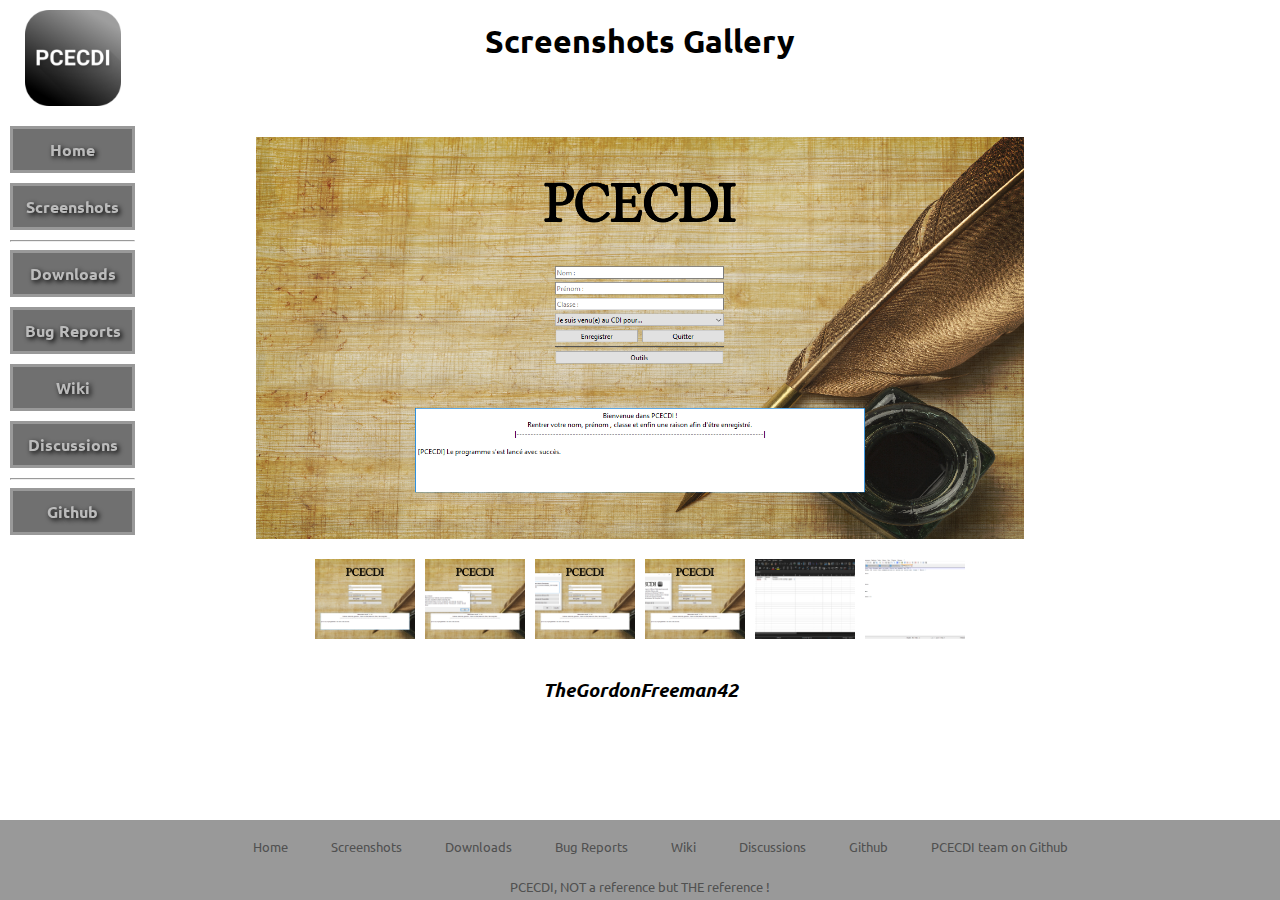
<file: Screenshots.html>
<!DOCTYPE html>
<html lang="en">
  <head>
<!-- Google Tag Manager -->
<script>(function(w,d,s,l,i){w[l]=w[l]||[];w[l].push({'gtm.start':
new Date().getTime(),event:'gtm.js'});var f=d.getElementsByTagName(s)[0],
j=d.createElement(s),dl=l!='dataLayer'?'&l='+l:'';j.async=true;j.src=
'https://www.googletagmanager.com/gtm.js?id='+i+dl;f.parentNode.insertBefore(j,f);
})(window,document,'script','dataLayer','GTM-W2ZQFV3M');</script>
<!-- End Google Tag Manager -->
  
    <meta charset="utf-8" />
	<meta name="viewport" content="width=device-width" />
    <link rel="stylesheet" href="style.css" />
    <link rel="icon" href="src/shortcutIcon.ico">
    <link rel="stylesheet" href="https://fonts.googleapis.com/css?family=Ubuntu" />
    <script src="main.js" async=""></script>
    <title>PCECDI screenshots</title>
  </head>
  <body>
    <div class="menu">
    <img class="IconImg" width="96" height="96" alt="Icon" src="src/Icon.png"/>
    <br>
    <ul>
		<a href="https://pcecdi.github.io"><li>Home</li></a>
		<a href="Screenshots.html"><li>Screenshots</li></a>
        <hr>
        <a href="https://github.com/PCECDI/PCECDI/releases/latest"><li>Downloads</li></a>
        <a href="https://github.com/PCECDI/PCECDI/issues"><li>Bug Reports</li></a>
        <a href="https://github.com/PCECDI/PCECDI/wiki"><li>Wiki</li></a>
        <a href="https://github.com/PCECDI/PCECDI/discussions"><li>Discussions</li></a>
        <hr>
        <a href="https://github.com/PCECDI/PCECDI"><li>Github</li></a>
    </ul>
    </div>
    <h1>Screenshots Gallery</h1>
    <div class="shadowbox">
      <div class="slideshow-container">
        <img class ="coucou" src="src/Screenshots/scsh1.png" alt="Image 1">
        <img class ="coucou" src="src/Screenshots/scsh2.png" alt="Image 2">
        <img class ="coucou" src="src/Screenshots/scsh3.png" alt="Image 3">
        <img class ="coucou" src="src/Screenshots/scsh4.png" alt="Image 1">
        <img class ="coucou" src="src/Screenshots/scsh5.png" alt="Image 2">
        <img class ="coucou" src="src/Screenshots/scsh6.png" alt="Image 3">
		<button class="prev" onclick="plusSlides(-1)">&#8249;</button>
		<button class="next" onclick="plusSlides(1)">&#8250;</button>
      </div>
      <div class="thumbnails-container">
        <div class="thumbnail" onclick="currentSlide(1)">
          <img src="src/Screenshots/scsh1.png" alt="Thumbnail 1">
        </div>
        <div class="thumbnail" onclick="currentSlide(2)">
          <img src="src/Screenshots/scsh2.png" alt="Thumbnail 2">
        </div>
        <div class="thumbnail" onclick="currentSlide(3)">
          <img src="src/Screenshots/scsh3.png" alt="Thumbnail 3">
        </div>
        <div class="thumbnail" onclick="currentSlide(4)">
          <img src="src/Screenshots/scsh4.png" alt="Thumbnail 3">
        </div>
        <div class="thumbnail" onclick="currentSlide(5)">
          <img src="src/Screenshots/scsh5.png" alt="Thumbnail 3">
        </div>
        <div class="thumbnail" onclick="currentSlide(6)">
          <img src="src/Screenshots/scsh6.png" alt="Thumbnail 3">
        </div>
      </div>
	  <br>
	  <h3 style="text-align: center;"><b><em>TheGordonFreeman42</em></b></h3>
    </div>
  </body>
  <footer>
    <div class="row">
        <ul>
			<li><a href="https://pcecdi.github.io">Home</a></li>
			<li><a href="Screenshots.html">Screenshots</a></li>
			<li><a href="https://github.com/PCECDI/PCECDI/releases/latest">Downloads</a></li>
			<li><a href="https://github.com/PCECDI/PCECDI/issues">Bug Reports</a></li>
			<li><a href="https://github.com/PCECDI/PCECDI/wiki">Wiki</a></li>
			<li><a href="https://github.com/PCECDI/PCECDI/discussions">Discussions</a></li>
			<li><a href="https://github.com/PCECDI/PCECDI">Github</a></li>
			<li><a href="https://github.com/PCECDI">PCECDI team on Github</a></li>
        </ul>
      </div>
      <div class="row">
        PCECDI, NOT a reference but THE reference !
      </div>
  </footer>
</html>
</file>
<file: style.css>
html
{
  font-family: Ubuntu;
  font-style: normal;
  font-weight: 400;
  height:100%;
  width:100%;
  margin:0;
  padding:0;
}

h1
{
  text-align: center;
}

.shadowbox {
  margin: auto;
  width: 60%;
  padding: 8px 12px;
}

a
{
  color: #ff9e3d;
  text-decoration: none;
}

.q
{
  text-align: justify;
}

.MainImg
{
  border: solid #ff9e3d;
  display: block;
  margin-left: auto;
  margin-right: auto;
}

.IconImg
{
  display: block;
  margin-left: auto;
  margin-right: auto;
}

.k
{
  text-align: center;
}

.menu
{
  position: fixed;
  top: 0;
  left: 0;
  width: 125px;
  height: 100vh;
  padding: 10px;
  text-align: center;
  text-shadow: 2px 2px 5px black;
}

.menu ul a {
  text-decoration: none;
  font-weight: bold;
}

.Gallery
{
  text-align: center;
  padding: 20px;
  display: inline-block;
}

.menu ul
{
  list-style-type: none;
  padding: 0;
  margin: 0;
}

.menu li
{
  margin-bottom: 10px;
  padding: 10px;
}

footer
{
  margin-top: auto;
  left: 0;
  right:0;
  text-align:center;
}

body
{
  margin: 0;
  min-height: 100vh;
  display: flex;
  flex-direction: column;
}

footer .row
{
  bottom:0;
  height: 100%;
  right:0;
  padding: 0.4% 0%;
  margin: auto;
  font-size:0.8em;
}

footer .row a
{
  text-decoration:none;
}

footer .row ul li
{
  display:inline-block;
  margin:0px 20px;
}

.slideshow-container
{
  position: relative;
  max-width: 800px;
  margin: auto;
}

.slideshow-container img {
  width: 100%;
  height: auto;
}

.prev,
.next {
  display:inline-block;
  margin: 2px;
  border: 0px;
  width:50px;
  height:50px;
  border-radius:50%;
  position: absolute;
  top: 50%;
  transform: translateY(-50%);
  font-size: 18px;
  padding: 16px;
  color: white;
  background-color: rgba(20.8, 22.4, 23.1, 0.8);
  display: none;
  transition: 1s;
}

.prev:hover,
.next:hover {
  background-color: rgba(20.8, 22.4, 23.1, 0.4);
  cursor: pointer;
}

.prev {
  left: 0;
}

.next {
  right: 0;
}

.slideshow-container:hover .prev
{
	display: block;
}

.slideshow-container:hover .next
{
	display: block;
}

.thumbnails-container {
  display: flex;
  justify-content: center;
  margin-top: 20px;
}

.thumbnail {
  width: 100px;
  height: 80px;
  margin: 0 5px;
  cursor: pointer;
}

.thumbnail img {
  width: 100%;
  height: 100%;
  object-fit: cover;
}

.fade-in {
	animation: fade-in 1s;
}

.fade-out {
	animation: fade-out 1s;
}

@keyframes fade-in {
	from {
		opacity: 0;
	}

	to {
		opacity: 1;
	}
}

@keyframes fade-out {
	from {
		opacity: 1;
	}

	to {
		opacity: 0;
	}
}

@media (prefers-color-scheme: dark)
{
  body {
    background-color: #181a1b;
    color: white;
  }
  footer
  {
	 background-color: #2b2b2b;
	 color: #808080;
  }
  .menu ul a
  {
	 color: #696969;
  }
  .menu li
  {
	 border: solid #2b2b2b;
   background-color: #181a1b;
  }
  .menu li:hover
  {
    background-color: #2b2b2b;
    color: black;
  }
  footer .row
  {
	 color: #808080;
  }
  footer .row a
  {
	 color: #808080;
  }
  footer .row a:hover
  {
    color: white;
  }
}

@media (prefers-color-scheme: light)
{
  footer
  {
  	background-color: #999999;
  	color: #808080;
  }
  .menu ul a
  {
  	color: #bbbbbb;
  }
  .menu li
  {
  	border: solid #999999;
      background-color: #707070;
  }
  .menu li:hover
  {
    background-color: #999999;
    color: black;
  }
  footer .row
  {
  	color: #505050;
  }
  footer .row a
  {
  	color: #505050;
  }
  footer .row a:hover
  {
    color: white;
  }
}
</file>
